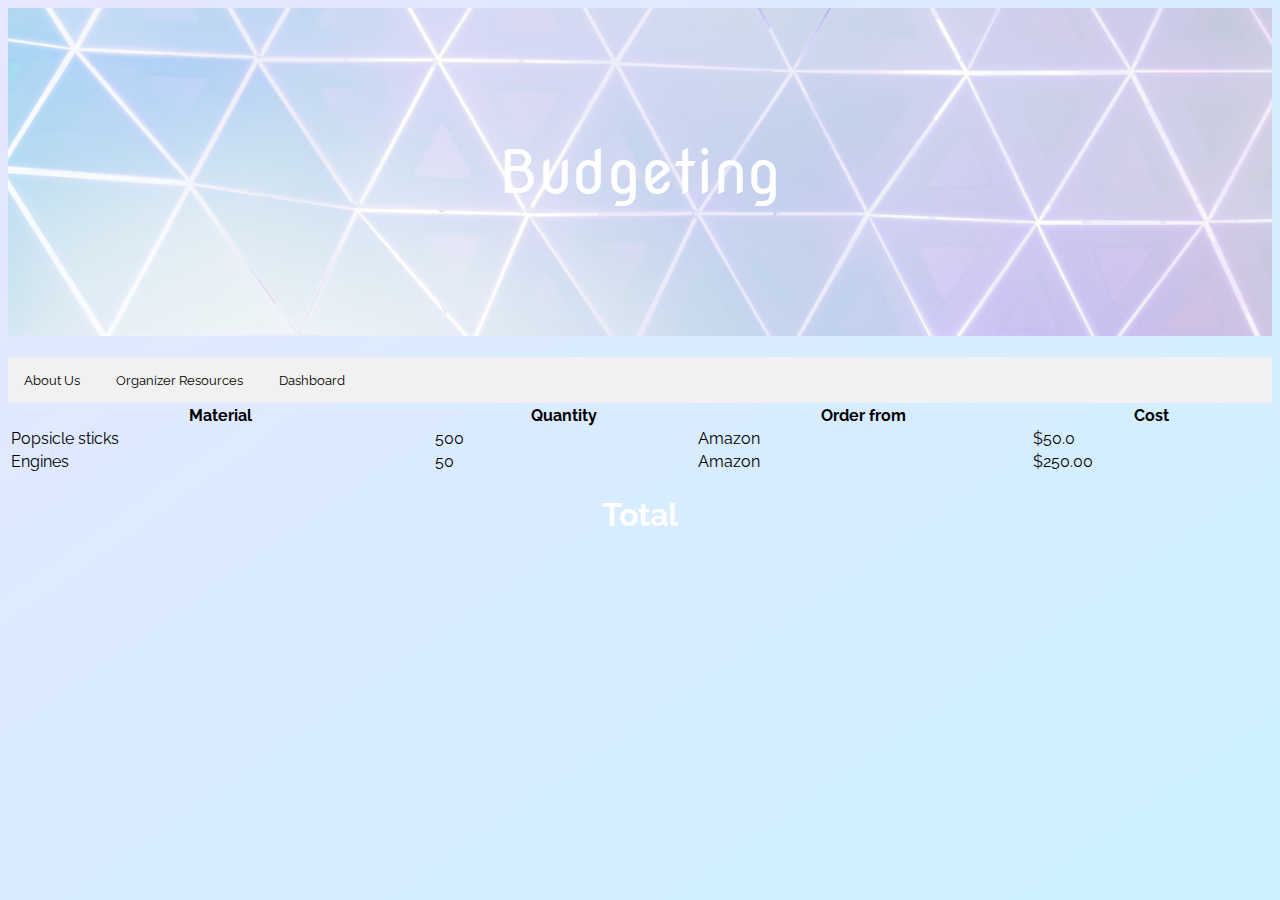
<file: sigma/sigma/budget.html>
<! DOCTYPE html>
<html>
	<header>
		Budgeting
	</header>
	<head>
		<link href='https://fonts.googleapis.com/css?family=Nova Round' rel='stylesheet'>
		<link href='https://fonts.googleapis.com/css?family=Raleway' rel='stylesheet'>
		<link rel="stylesheet" href="styles.css">
    <script src="dashboard.js"></script>
		<h1></h1>
	</head>
	<div class="tab">
  		<button class="tablinks">About Us</button>
 	 	<button class="tablinks">Organizer Resources</button>
  		<button class="tablinks">Dashboard</button>
	</div>
	<body id="grad">
		<table style = "width:100%">

			<tr>
				<th>Material</th>
				<th>Quantity</th>
				<th>Order from</th>
				<th>Cost</th>
			</tr>

			<tr>
				<td>Popsicle sticks</td>
				<td>500</td>
				<td>Amazon</td>
				<td>$50.0</td>
			</tr>

			<tr>
				<td>Engines</td>
				<td>50</td>
				<td>Amazon</td>
				<td>$250.00</td>
			</tr>

		</table>


		<h1>Total</h1>


	</body>
</html>
</file>
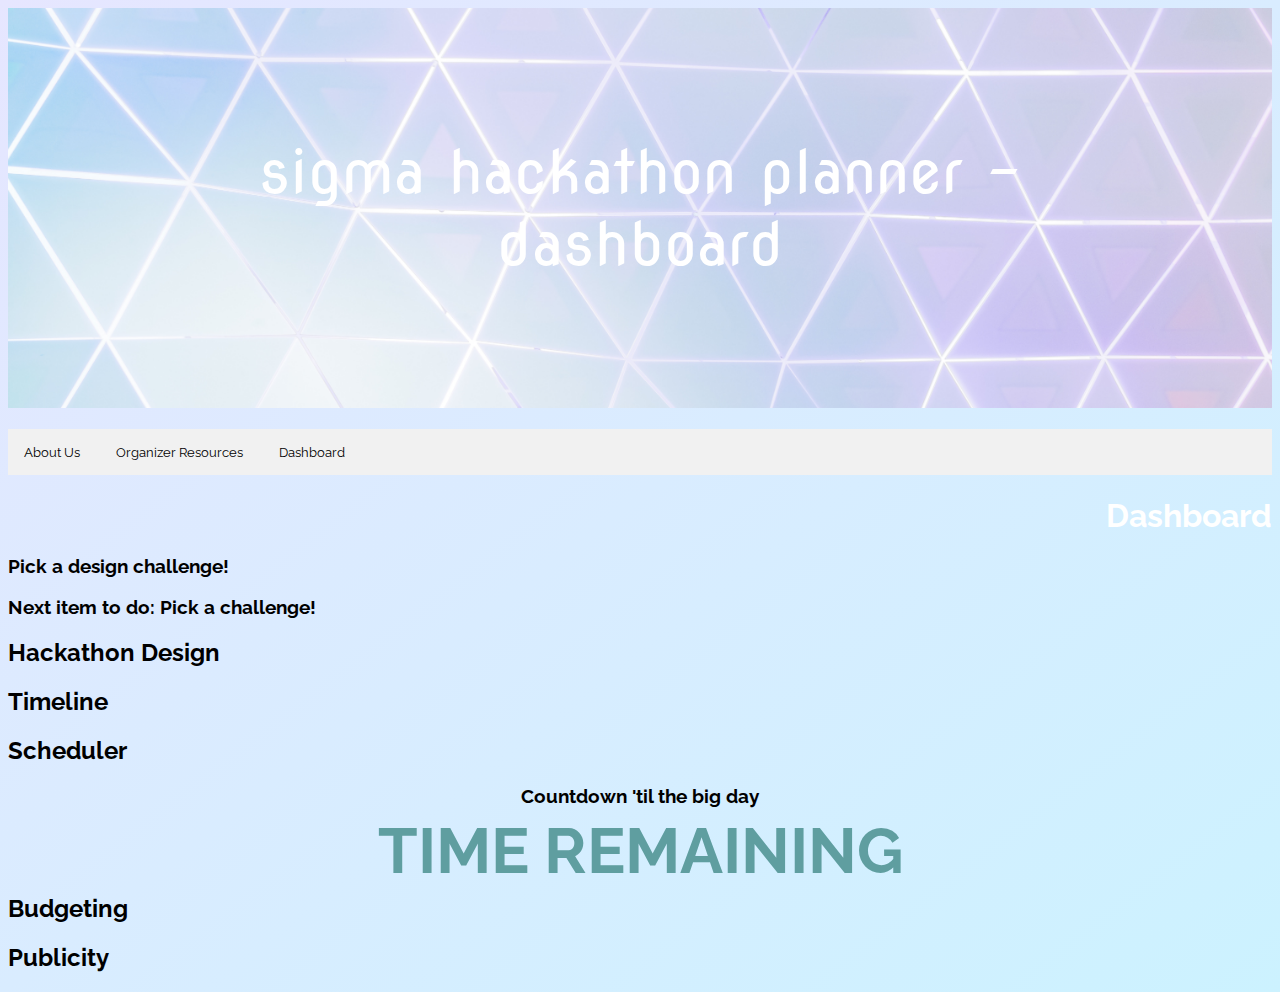
<file: sigma/sigma/dashboard.html>
<! DOCTYPE html>
<html>
	<header>
		sigma hackathon planner - dashboard
	</header>
	<head>
		<link href='https://fonts.googleapis.com/css?family=Nova Round' rel='stylesheet'>
		<link href='https://fonts.googleapis.com/css?family=Raleway' rel='stylesheet'>
		<link rel="stylesheet" href="styles.css">
    <script src="dashboard.js"></script>
		<h1></h1>
	</head>
	<div class="tab">
  		<button class="tablinks">About Us</button>
 	 	<button class="tablinks">Organizer Resources</button>
  		<button class="tablinks">Dashboard</button>
	</div>
	<body id="grad">
		<h1 class="pageName">Dashboard</h1>
    <h3>Pick a design challenge!</h3>
    <h3>Next item to do: Pick a challenge!</h3>
    <h2>Hackathon Design</h2>
    <h2>Timeline</h2>
    <h2>Scheduler</h2>
    <h3 id=timeRemaining>Countdown 'til the big day </h3><h1 id="countDownTimer"> TIME REMAINING </h3>
    <h2>Budgeting</h2>
    <h2>Publicity</h2>
	</body>
</html>
</file>
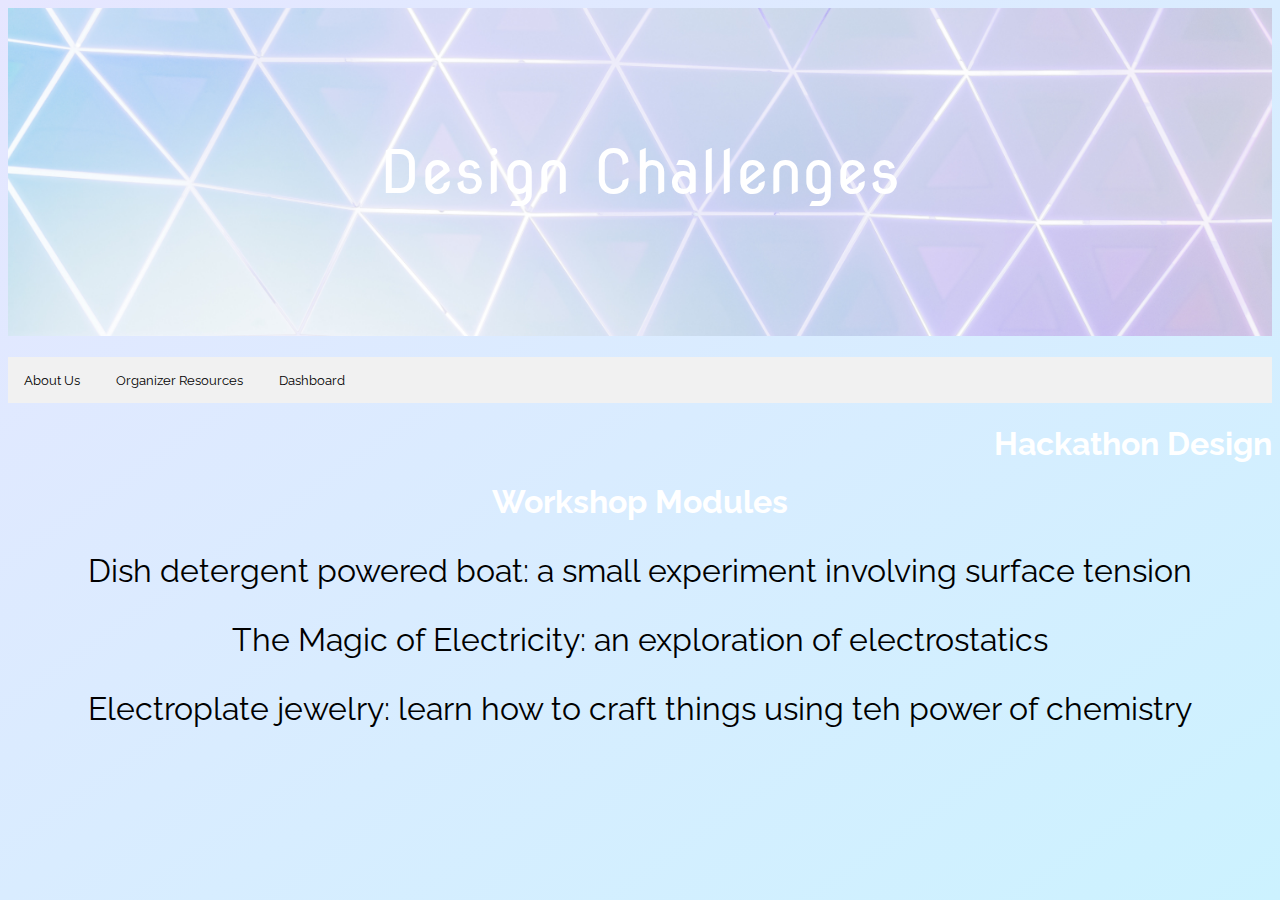
<file: sigma/sigma/designchallenges.html>
<! DOCTYPE html>
<html>
	<header>
		Design Challenges
	</header>
	<head>
		<link href='https://fonts.googleapis.com/css?family=Nova Round' rel='stylesheet'>
		<link href='https://fonts.googleapis.com/css?family=Raleway' rel='stylesheet'>
		<link rel="stylesheet" href="styles.css">
    <script src="dashboard.js"></script>
		<h1></h1>
	</head>
	<div class="tab">
  		<button class="tablinks">About Us</button>
 	 	<button class="tablinks">Organizer Resources</button>
  		<button class="tablinks">Dashboard</button>
	</div>
	<body id="grad">
		<h1 class="pageName">Hackathon Design</h1>
		<h1>Workshop Modules</h1>
		<p>Dish detergent powered boat: a small experiment involving surface tension</p>
		<p>The Magic of Electricity: an exploration of electrostatics</p>
		<p>Electroplate jewelry: learn how to craft things using teh power of chemistry</p>
	</body>
</html>
</file>
<file: sigma/sigma/styles.css>
header {
  background-image: url("header1.jpg");
  background-position: center top;
  background-repeat: no-repeat;
  background-size: cover;
  line-height: 1.2;
  padding: 10vw 2em;
  text-align: center;
  color: white;
  font-family: Nova Round, serif;
  font-size: 60px;
}
#grad {
  background: linear-gradient(to bottom right, #e6e6ff, #ccf2ff);
  font-family: Raleway, serif;

}
body {

}

h1 {
    color: white;
    text-align: center;
}

p {
    font-family: Raleway, serif;
    font-size: 32px;
    text-align: center;
}

.tab {
    overflow: hidden;
    background-color: #f1f1f1;
}

/* Style the buttons that are used to open the tab content */
.tab button {
    background-color: inherit;
    font-family: Raleway, serif;
    font-size: 35px
    float: left;
    border: none;
    outline: none;
    cursor: pointer;
    padding: 15px 16px;
    transition: 0.3s;
}

/* Change background color of buttons on hover */
.tab button:hover {
    background-color: #ddd;
}

/* Create an active/current tablink class */
.tab button.active {
    background-color: #ccc;
}

/* Style the tab content */
.tabcontent {
    display: none;
    padding: 6px 12px;
    border: 1px solid #ccc;
    border-top: none;
}

.pageName {
  text-align: right;
}

#countDownTimer {
  font-size: 64px;
  color: #5F9EA0;
  line-height: 2px;
}

#timeRemaining {
  text-align: center;
}

* {
  box-sizing: border-box;
}

/* The actual timeline (the vertical ruler) */
.timeline {
  position: relative;
  max-width: 1200px;
  margin: 0 auto;
}

/* The actual timeline (the vertical ruler) */
.timeline::after {
  content: '';
  position: absolute;
  width: 6px;
  background-color: white;
  top: 0;
  bottom: 0;
  left: 50%;
  margin-left: -3px;
}

/* Container around content */
.container {
  padding: 10px 40px;
  position: relative;
  background-color: inherit;
  width: 50%;
}

/* The circles on the timeline */
.container::after {
  content: '';
  position: absolute;
  width: 25px;
  height: 25px;
  right: -17px;
  background-color: white;
  border: 4px solid #FF9F55;
  top: 15px;
  border-radius: 50%;
  z-index: 1;
}

/* Place the container to the left */
.left {
  left: 0;
}

/* Place the container to the right */
.right {
  left: 50%;
}

/* Add arrows to the left container (pointing right) */
.left::before {
  content: " ";
  height: 0;
  position: absolute;
  top: 22px;
  width: 0;
  z-index: 1;
  right: 30px;
  border: medium solid white;
  border-width: 10px 0 10px 10px;
  border-color: transparent transparent transparent white;
}

/* Add arrows to the right container (pointing left) */
.right::before {
  content: " ";
  height: 0;
  position: absolute;
  top: 22px;
  width: 0;
  z-index: 1;
  left: 30px;
  border: medium solid white;
  border-width: 10px 10px 10px 0;
  border-color: transparent white transparent transparent;
}

/* Fix the circle for containers on the right side */
.right::after {
  left: -16px;
}

/* The actual content */
.content {
  padding: 20px 30px;
  background-color: white;
  position: relative;
  border-radius: 6px;
}

/* Media queries - Responsive timeline on screens less than 600px wide */
@media all and (max-width: 600px) {
/* Place the timelime to the left */
  .timeline::after {
    left: 31px;
  }

/* Full-width containers */
  .container {
    width: 100%;
    padding-left: 70px;
    padding-right: 25px;
  }

/* Make sure that all arrows are pointing leftwards */
  .container::before {
    left: 60px;
    border: medium solid white;
    border-width: 10px 10px 10px 0;
    border-color: transparent white transparent transparent;
  }

/* Make sure all circles are at the same spot */
  .left::after, .right::after {
    left: 15px;
  }

/* Make all right containers behave like the left ones */
  .right {
    left: 0%;
  }
}
</file>
